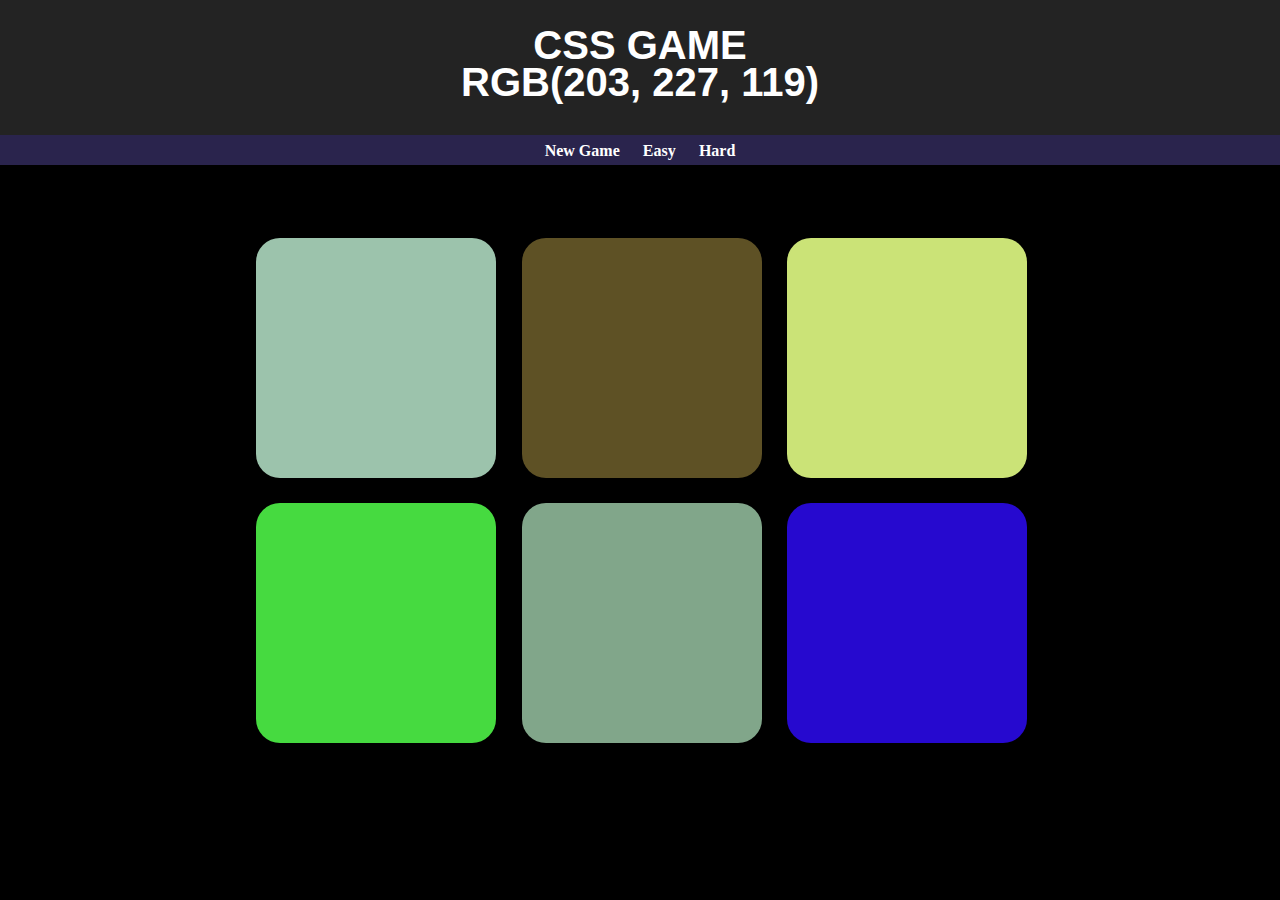
<file: Index.html>
<!DOCTYPE html>
<html lang="en">
<head>
    <meta http-equiv="Content-Type" content="text/html;charset=UTF-8">
    <meta name="viewport" content="width=device-width, initial-scale=1.0">
    <meta http-equiv="X-UA-Compatible" content="IE=7">
    <link rel="stylesheet" href="Index.css">
    
</head>

<title>My Color Game</title>
    <body>
        <div>
            <h1>CSS Game
                <br>
                <span class="pickedColor"></span>
                <div class="gameDisplay">
                    <button class="reset" type="reset">New Game</button>
                    <span class="resultDisplay"></span>
                    <button class="easyButton">Easy</button>
                    <button class="hardButton">Hard</button>
                </div>
            </h1>
        </div>
        
        <div id="container">
            <div class="square"></div>
            <div class="square"></div>
            <div class="square"></div>
            <div class="square"></div>
            <div class="square"></div>
            <div class="square"></div>
        </div>
        <script type="text/javascript" src="Index.js"></script>

    </body>
    </html>
</file>
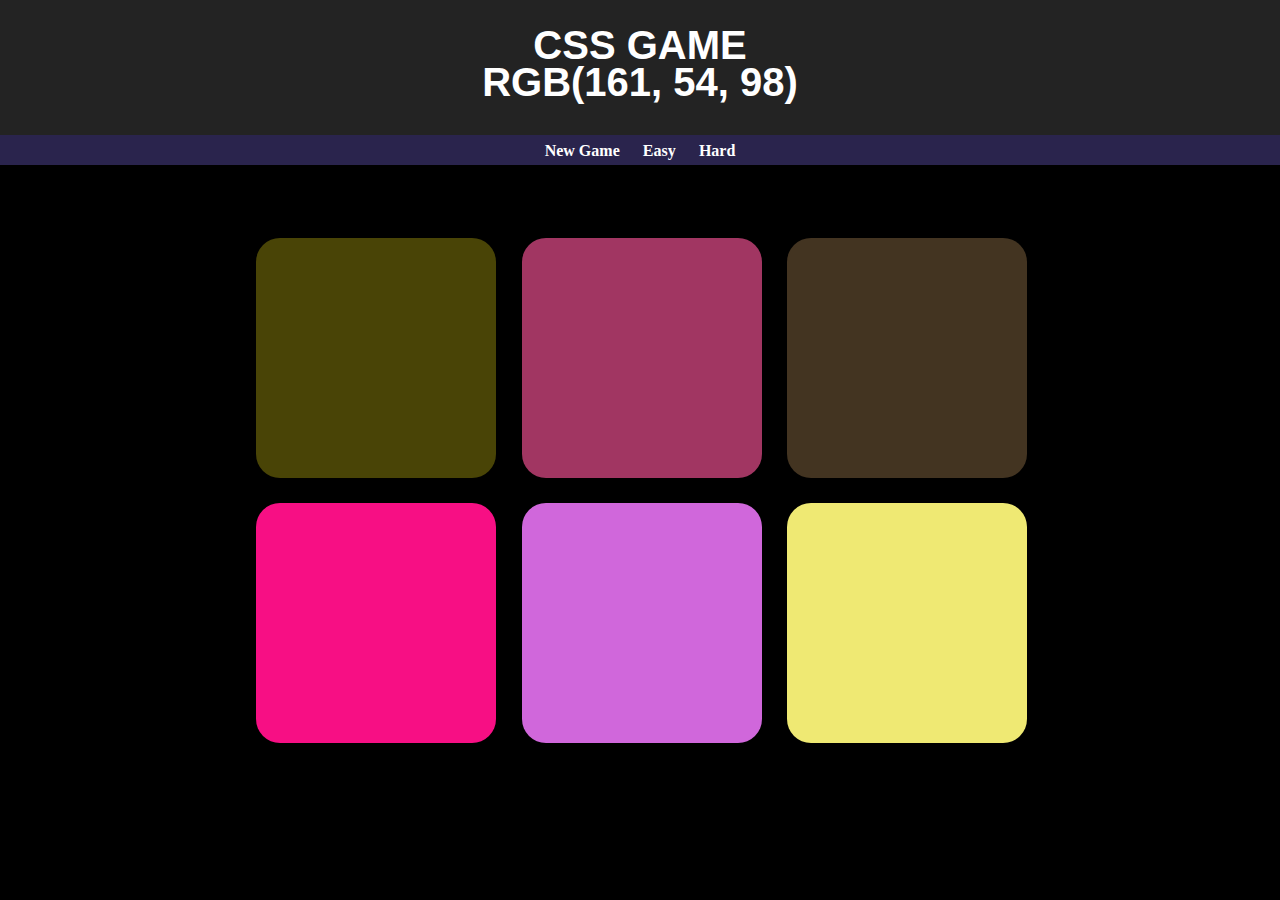
<file: index.html>
<!DOCTYPE html>
<html lang="en">
<head>
    <meta http-equiv="Content-Type" content="text/html;charset=UTF-8">
    <meta name="viewport" content="width=device-width, initial-scale=1.0">
    <meta http-equiv="X-UA-Compatible" content="IE=7">
    <link rel="stylesheet" href="index.css">
    
</head>

<title>My Color Game</title>
    <body>
        <div>
            <h1>CSS Game
                <br>
                <span class="pickedColor"></span>
                <div class="gameDisplay">
                    <button class="reset" type="reset">New Game</button>
                    <span class="resultDisplay"></span>
                    <button class="easyButton">Easy</button>
                    <button class="hardButton">Hard</button>
                </div>
            </h1>
        </div>
        
        <div id="container">
            <div class="square"></div>
            <div class="square"></div>
            <div class="square"></div>
            <div class="square"></div>
            <div class="square"></div>
            <div class="square"></div>
        </div>
        <script type="text/javascript" src="index.js"></script>

    </body>
    </html>
</file>
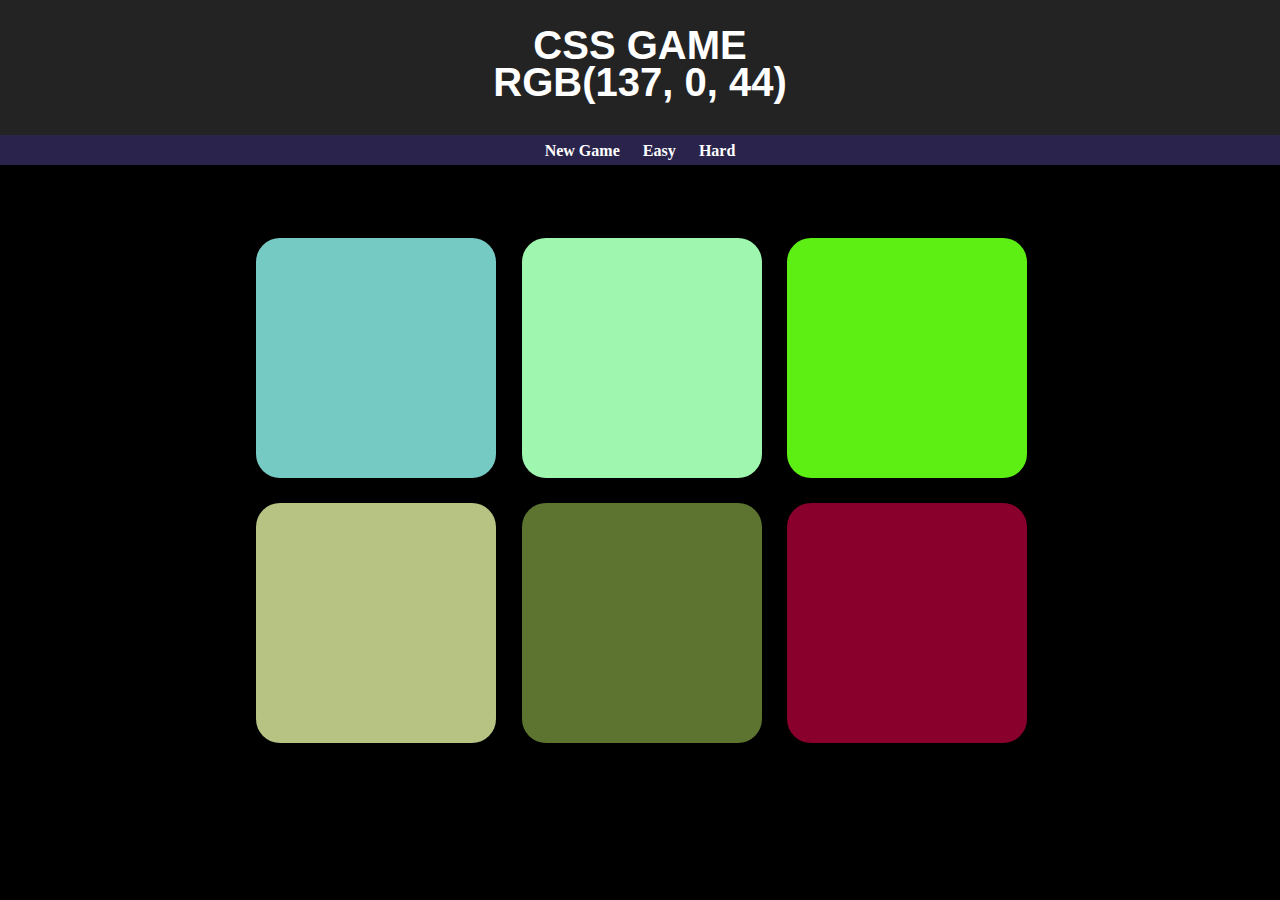
<file: colorGame2.html>
<!DOCTYPE html>
<html lang="en">
<head>
    <meta http-equiv="Content-Type" content="text/html;charset=UTF-8">
    <meta name="viewport" content="width=device-width, initial-scale=1.0">
    <meta http-equiv="X-UA-Compatible" content="IE=7">
    <link rel="stylesheet" href="colorGame2.css">
    
</head>

<title>My Color Game</title>
    <body>
        <div>
            <h1>CSS Game
                <br>
                <span class="pickedColor"></span>
                <div class="gameDisplay">
                    <button class="reset" type="reset">New Game</button>
                    <span class="resultDisplay"></span>
                    <button class="easyButton">Easy</button>
                    <button class="hardButton">Hard</button>
                </div>
            </h1>
        </div>
        
        <div id="container">
            <div class="square"></div>
            <div class="square"></div>
            <div class="square"></div>
            <div class="square"></div>
            <div class="square"></div>
            <div class="square"></div>
        </div>
        <script type="text/javascript" src="colorGame2.js"></script>

    </body>
    </html>
</file>
<file: Index.css>
body{
    background-color: rgb(0, 0,0);
    margin:0;
    padding: 0;
    font-family: 'Franklin Gothic Medium', 'Arial Narrow', Arial, sans-serif;
    
}
h1{
    margin: 0;
    text-align: center;
    font-weight: 700;
    text-transform: uppercase;
    font-size: 2.5em;
    color:white;
    background-color: #232323;
    line-height: 1.5em;
    padding-top: 15px;
}
.gameDisplay{
    text-align: center;
    background-color: rgb(42, 36, 77);
    height: 30px;
    
}
.resultDisplay{
    font-size: 2.5rem;
}
.resultDisplay1{
    transition: .5s all;
    scale: 1.9;
}
.resultDisplay2{
    transition: .5s all;
    font-size: 25px;
}

.selected{
    color: steelblue;
    background: rgb(255, 255, 255);
}
span{
    position: relative;
    bottom:23px;
}
button{
    background:none;
    color: white;
    position: relative;
    bottom:23px;
    border: none;
    outline:none;
    height: inherit;
    font-family:'Franklin Gothic Medium';
    font-size: 0.4em;
    font-weight: bolder;
    cursor: pointer;
    
}
#container{
    max-width: 800px;
    margin: 60px auto;
}
.square{
    width: 30%;
    margin:1.6%;
    padding-top: 30%;
    background-color: rgb(199, 216, 48);
    float: right;
    border-radius: 10%;
}
</file>
<file: index.css>
body{
    background-color: rgb(0, 0,0);
    margin:0;
    padding: 0;
    font-family: 'Franklin Gothic Medium', 'Arial Narrow', Arial, sans-serif;
    
}
h1{
    margin: 0;
    text-align: center;
    font-weight: 700;
    text-transform: uppercase;
    font-size: 2.5em;
    color:white;
    background-color: #232323;
    line-height: 1.5em;
    padding-top: 15px;
}
.gameDisplay{
    text-align: center;
    background-color: rgb(42, 36, 77);
    height: 30px;
    
}
.resultDisplay{
    font-size: 2.5rem;
}
.resultDisplay1{
    transition: .5s all;
    scale: 1.9;
}
.resultDisplay2{
    transition: .5s all;
    font-size: 25px;
}

.selected{
    color: steelblue;
    background: rgb(255, 255, 255);
}
span{
    position: relative;
    bottom:23px;
}
button{
    background:none;
    color: white;
    position: relative;
    bottom:23px;
    border: none;
    outline:none;
    height: inherit;
    font-family:'Franklin Gothic Medium';
    font-size: 0.4em;
    font-weight: bolder;
    cursor: pointer;
    
}
#container{
    max-width: 800px;
    margin: 60px auto;
}
.square{
    width: 30%;
    margin:1.6%;
    padding-top: 30%;
    background-color: rgb(199, 216, 48);
    float: right;
    border-radius: 10%;
}
</file>
<file: colorGame2.css>
body{
    background-color: rgb(0, 0,0);
    margin:0;
    padding: 0;
    font-family: 'Franklin Gothic Medium', 'Arial Narrow', Arial, sans-serif;
    
}
h1{
    margin: 0;
    text-align: center;
    font-weight: 700;
    text-transform: uppercase;
    font-size: 2.5em;
    color:white;
    background-color: #232323;
    line-height: 1.5em;
    padding-top: 15px;
}
.gameDisplay{
    text-align: center;
    background-color: rgb(42, 36, 77);
    height: 30px;
    
}
.resultDisplay{
    font-size: 2.5rem;
}
.resultDisplay1{
    transition: .5s all;
    scale: 1.9;
}
.resultDisplay2{
    transition: .5s all;
    font-size: 25px;
}

.selected{
    color: steelblue;
    background: rgb(255, 255, 255);
}
span{
    position: relative;
    bottom:23px;
}
button{
    background:none;
    color: white;
    position: relative;
    bottom:23px;
    border: none;
    outline:none;
    height: inherit;
    font-family:'Franklin Gothic Medium';
    font-size: 0.4em;
    font-weight: bolder;
    cursor: pointer;
    
}
#container{
    max-width: 800px;
    margin: 60px auto;
}
.square{
    width: 30%;
    margin:1.6%;
    padding-top: 30%;
    background-color: rgb(199, 216, 48);
    float: right;
    border-radius: 10%;
}
</file>
